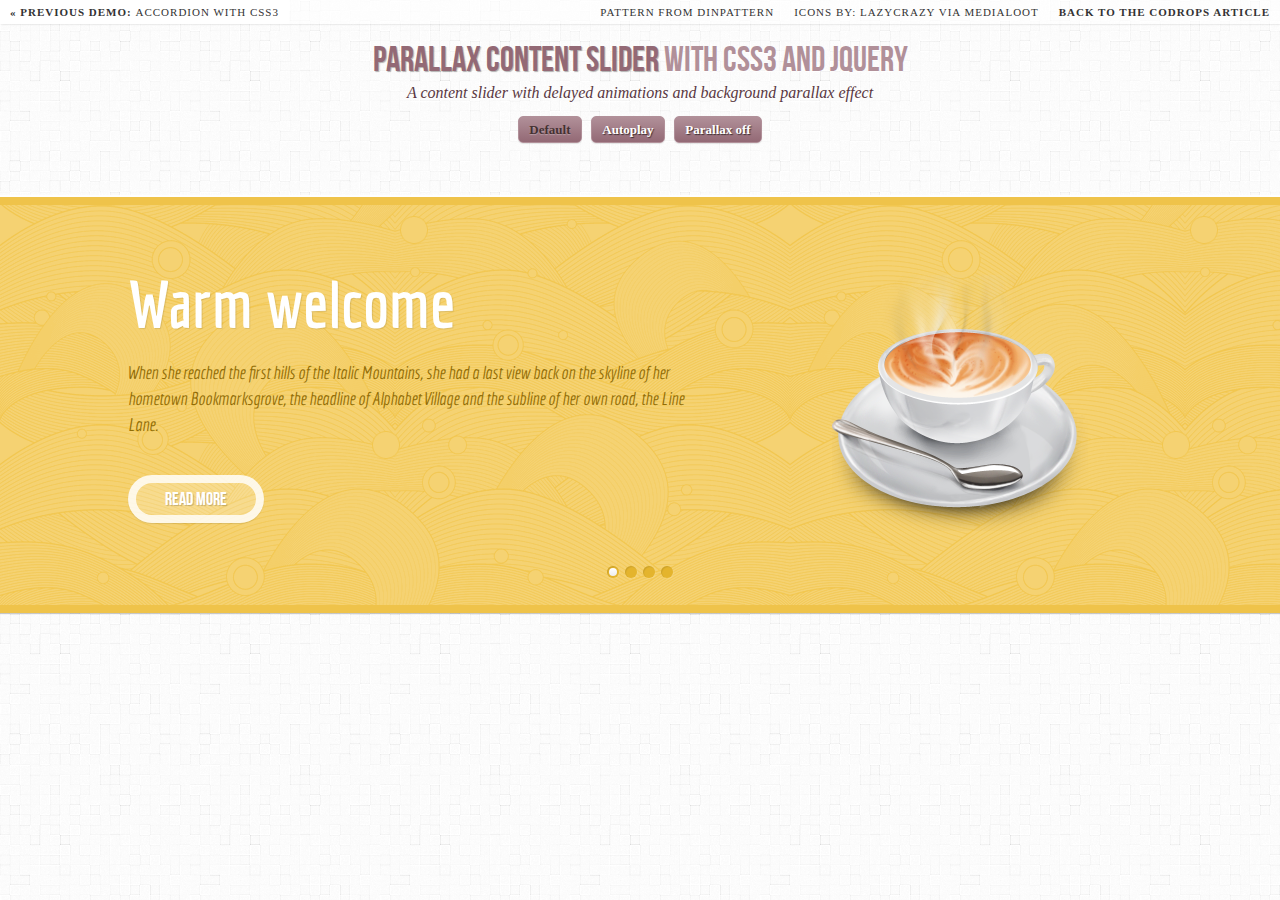
<file: ParallaxContentSlider/index.html>
<!DOCTYPE html>
<html lang="en">
    <head>
		<meta charset="UTF-8" />
        <meta http-equiv="X-UA-Compatible" content="IE=edge,chrome=1"> 
        <title>Parallax Content Slider with CSS3 and jQuery</title>
        <meta name="viewport" content="width=device-width, initial-scale=1.0"> 
        <meta name="description" content="Parallax Content Slider with CSS3 and jQuery" />
        <meta name="keywords" content="slider, animations, parallax, delayed, easing, jquery, css3, kendo UI" />
        <meta name="author" content="Codrops" />
        <link rel="shortcut icon" href="../favicon.ico"> 
        <link rel="stylesheet" type="text/css" href="css/demo.css" />
        <link rel="stylesheet" type="text/css" href="css/style.css" />
		<script type="text/javascript" src="js/modernizr.custom.28468.js"></script>
		<link href='http://fonts.googleapis.com/css?family=Economica:700,400italic' rel='stylesheet' type='text/css'>
		<noscript>
			<link rel="stylesheet" type="text/css" href="css/nojs.css" />
		</noscript>
    </head>
    <body>
        <div class="container">
			<!-- Codrops top bar -->
            <div class="codrops-top">
                <a href="http://tympanus.net/Tutorials/CSS3Accordion/">
                    <strong>&laquo; Previous Demo: </strong>Accordion with CSS3 
                </a>
                <span class="right">
					<a href="http://www.dinpattern.com/2011/03/21/waves/">Pattern from Dinpattern</a>
					<a href="http://medialoot.com/item/free-designer-portfolio-icon-set/">Icons by: LazyCrazy via MediaLoot</a>
                    <a href="http://tympanus.net/codrops/2012/03/15/parallax-content-slider-with-css3-and-jquery/">
                        <strong>Back to the Codrops Article</strong>
                    </a>
                </span>
                <div class="clr"></div>
            </div><!--/ Codrops top bar -->
			<header>
				<h1>Parallax Content Slider <span>with CSS3 and jQuery</span></h1>
				<h2>A content slider with delayed animations and background parallax effect</h2>
				<p class="codrops-demos">
					<a class="current-demo" href="index.html">Default</a>
					<a href="index2.html">Autoplay</a>
					<a href="index3.html">Parallax off</a>
				</p>
			</header>
			<div id="da-slider" class="da-slider">
				<div class="da-slide">
					<h2>Warm welcome</h2>
					<p>When she reached the first hills of the Italic Mountains, she had a last view back on the skyline of her hometown Bookmarksgrove, the headline of Alphabet Village and the subline of her own road, the Line Lane.</p>
					<a href="#" class="da-link">Read more</a>
					<div class="da-img"><img src="images/1.png" alt="image01" /></div>
				</div>
				<div class="da-slide">
					<h2>Easy management</h2>
					<p>Far far away, behind the word mountains, far from the countries Vokalia and Consonantia, there live the blind texts. Separated they live in Bookmarksgrove right at the coast of the Semantics, a large language ocean.</p>
					<a href="#" class="da-link">Read more</a>
					<div class="da-img"><img src="images/2.png" alt="image01" /></div>
				</div>
				<div class="da-slide">
					<h2>Revolution</h2>
					<p>A small river named Duden flows by their place and supplies it with the necessary regelialia. It is a paradisematic country, in which roasted parts of sentences fly into your mouth.</p>
					<a href="#" class="da-link">Read more</a>
					<div class="da-img"><img src="images/3.png" alt="image01" /></div>
				</div>
				<div class="da-slide">
					<h2>Quality Control</h2>
					<p>Even the all-powerful Pointing has no control about the blind texts it is an almost unorthographic life One day however a small line of blind text by the name of Lorem Ipsum decided to leave for the far World of Grammar.</p>
					<a href="#" class="da-link">Read more</a>
					<div class="da-img"><img src="images/4.png" alt="image01" /></div>
				</div>
				<nav class="da-arrows">
					<span class="da-arrows-prev"></span>
					<span class="da-arrows-next"></span>
				</nav>
			</div>
        </div>
		<script type="text/javascript" src="http://ajax.googleapis.com/ajax/libs/jquery/1.7.1/jquery.min.js"></script>
		<script type="text/javascript" src="js/jquery.cslider.js"></script>
		<script type="text/javascript">
			$(function() {
			
				$('#da-slider').cslider();
				
			});
		</script>	
    </body>
</html>
</file>
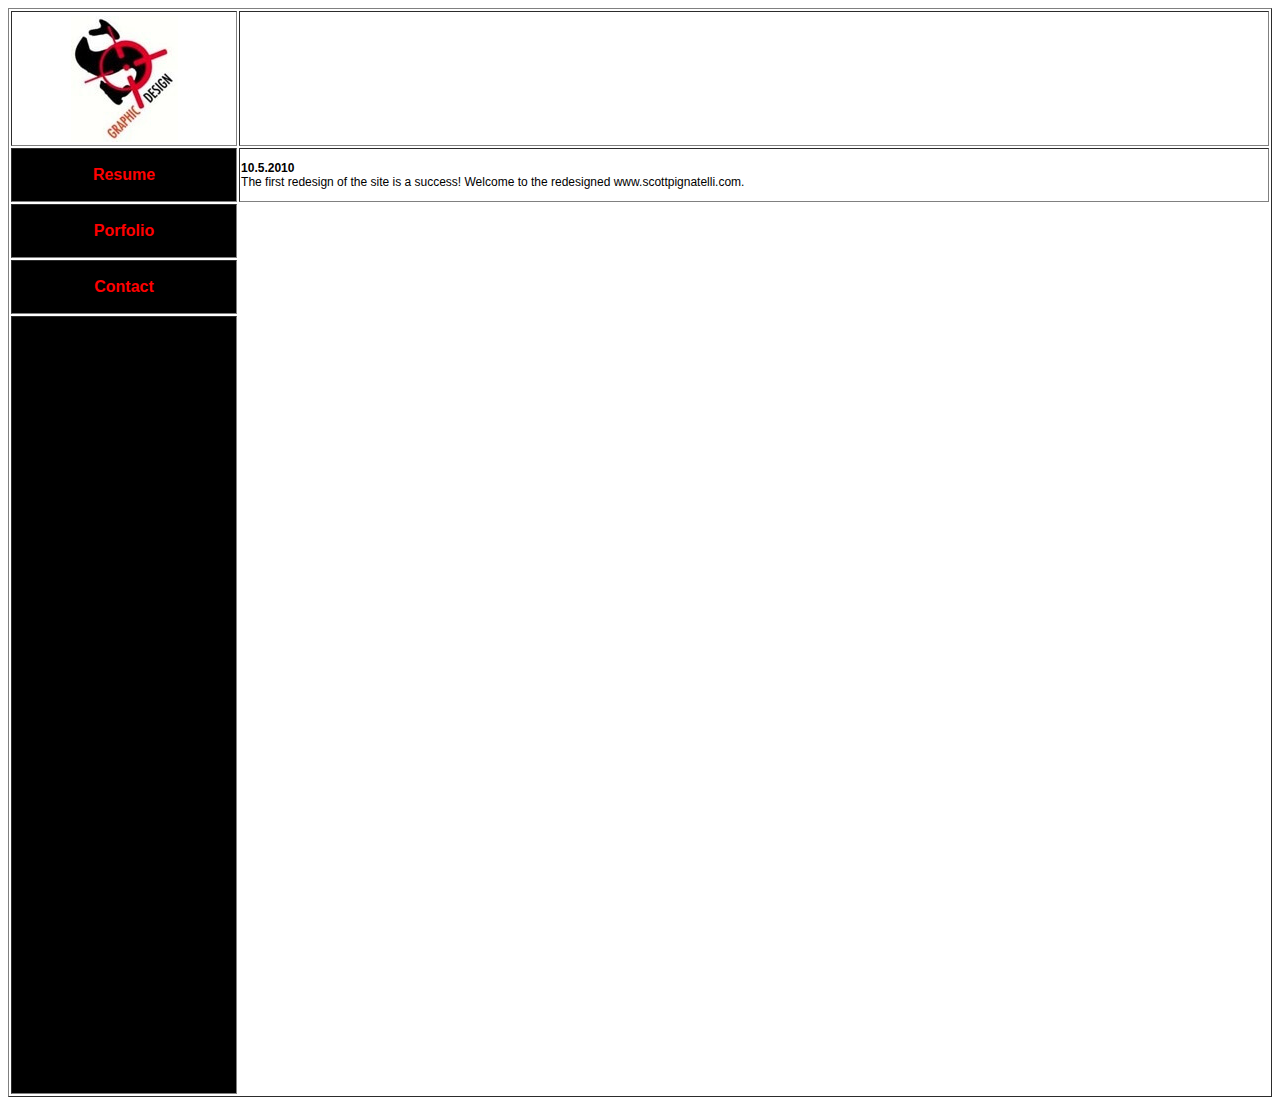
<file: images/10-5-2010 Update.html>
<!DOCTYPE html PUBLIC "-//W3C//DTD XHTML 1.0 Transitional//EN" "http://www.w3.org/TR/xhtml1/DTD/xhtml1-transitional.dtd">
<html xmlns="http://www.w3.org/1999/xhtml">
<head>
<meta http-equiv="Content-Type" content="text/html; charset=utf-8" />
<title>Untitled Document</title>
<style type="text/css">
<!--
.style1 {
	font-family: Arial, Helvetica, sans-serif;
	font-size: 12px;
}
.style2 {
	color: #FF0000;
	font-weight: bold;
	font-family: Arial, Helvetica, sans-serif;
}
.style3 {
	color: #FF0000;
	font-family: Arial, Helvetica, sans-serif;
}
.style5 {color: #FF0000}
.style6 {font-family: Arial, Helvetica, sans-serif}
.style9 {
	font-family: Arial, Helvetica, sans-serif;
	font-size: 36px;
}
-->
</style>
</head>

<body>
<table width="100%" height="291%" border="1">
  <tr>
    <th width="18%" height="131" scope="col"><img src="SPGDHeaderLogo.jpg" alt="" width="107" height="126" /></th>
    <th width="82%" scope="col" "Font= Arial"><br /></th>
  </tr>
  <tr>
    <th height="50" bgcolor="#000000" scope="row"><span class="style5 style2">Resume</span></th>
    <td rowspan="1"><span class="style7 style1"><strong>10.5.2010</strong><br />
     The first redesign of the site is a success! Welcome to the redesigned www.scottpignatelli.com</span><span class="style1">.</span></td>
  </tr>
  <tr bgcolor="#000000">
    <th height="50" scope="row"><span class="style5 style3"><strong>Porfolio</strong></span></th>
  </tr>
  <tr bgcolor="#000000">
    <th height="50" scope="row"><span class="style5 style3">Contact</span></th>
  </tr>
  <tr bgcolor="#000000">
    <th height="774" scope="row"><span class="style6"></span></th>
  </tr>
</table>
</body>
</html>
</file>
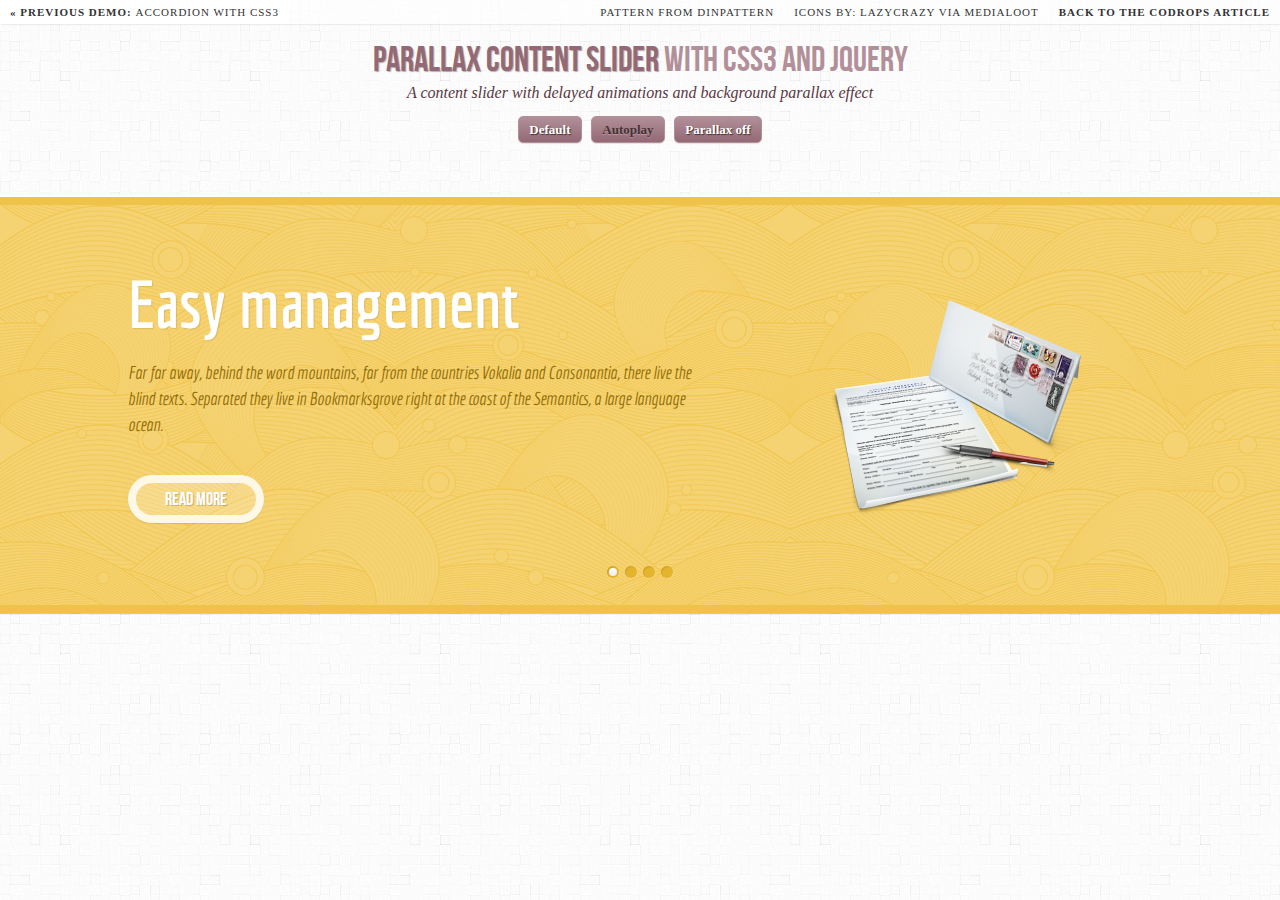
<file: ParallaxContentSlider/index2.html>
<!DOCTYPE html>
<html lang="en">
    <head>
		<meta charset="UTF-8" />
        <meta http-equiv="X-UA-Compatible" content="IE=edge,chrome=1"> 
         <title>Parallax Content Slider with CSS3 and jQuery</title>
        <meta name="viewport" content="width=device-width, initial-scale=1.0"> 
        <meta name="description" content="Parallax Content Slider with CSS3 and jQuery" />
        <meta name="keywords" content="slider, animations, parallax, delayed, easing, jquery, css3, kendo UI" />
        <meta name="author" content="Codrops" />
        <link rel="shortcut icon" href="../favicon.ico"> 
        <link rel="stylesheet" type="text/css" href="css/demo.css" />
        <link rel="stylesheet" type="text/css" href="css/style2.css" />
		<script type="text/javascript" src="js/modernizr.custom.28468.js"></script>
		<link href='http://fonts.googleapis.com/css?family=Economica:700,400italic' rel='stylesheet' type='text/css'>
		<noscript>
			<link rel="stylesheet" type="text/css" href="css/nojs.css" />
		</noscript>
    </head>
    <body>
        <div class="container">
			<!-- Codrops top bar -->
            <div class="codrops-top">
                <a href="http://tympanus.net/Tutorials/CSS3Accordion/">
                    <strong>&laquo; Previous Demo: </strong>Accordion with CSS3 
                </a>
                <span class="right">
					<a href="http://www.dinpattern.com/2011/03/21/waves/">Pattern from Dinpattern</a>
					<a href="http://medialoot.com/item/free-designer-portfolio-icon-set/">Icons by: LazyCrazy via MediaLoot</a>
                    <a href="http://tympanus.net/codrops/2012/03/15/parallax-content-slider-with-css3-and-jquery/">
                        <strong>Back to the Codrops Article</strong>
                    </a>
                </span>
                <div class="clr"></div>
            </div><!--/ Codrops top bar -->
			<header>
				<h1>Parallax Content Slider <span>with CSS3 and jQuery</span></h1>
				<h2>A content slider with delayed animations and background parallax effect</h2>
				<p class="codrops-demos">
					<a href="index.html">Default</a>
					<a class="current-demo" href="index2.html">Autoplay</a>
					<a href="index3.html">Parallax off</a>
				</p>
			</header>
			<div id="da-slider" class="da-slider">
				<div class="da-slide">
					<h2>Easy management</h2>
					<p>Far far away, behind the word mountains, far from the countries Vokalia and Consonantia, there live the blind texts. Separated they live in Bookmarksgrove right at the coast of the Semantics, a large language ocean.</p>
					<a href="#" class="da-link">Read more</a>
					<div class="da-img"><img src="images/2.png" alt="image01" /></div>
				</div>
				<div class="da-slide">
					<h2>Revolution</h2>
					<p>A small river named Duden flows by their place and supplies it with the necessary regelialia. It is a paradisematic country, in which roasted parts of sentences fly into your mouth.</p>
					<a href="#" class="da-link">Read more</a>
					<div class="da-img"><img src="images/3.png" alt="image01" /></div>
				</div>
				<div class="da-slide">
					<h2>Warm welcome</h2>
					<p>When she reached the first hills of the Italic Mountains, she had a last view back on the skyline of her hometown Bookmarksgrove, the headline of Alphabet Village and the subline of her own road, the Line Lane.</p>
					<a href="#" class="da-link">Read more</a>
					<div class="da-img"><img src="images/1.png" alt="image01" /></div>
				</div>
				<div class="da-slide">
					<h2>Quality Control</h2>
					<p>Even the all-powerful Pointing has no control about the blind texts it is an almost unorthographic life One day however a small line of blind text by the name of Lorem Ipsum decided to leave for the far World of Grammar.</p>
					<a href="#" class="da-link">Read more</a>
					<div class="da-img"><img src="images/4.png" alt="image01" /></div>
				</div>
				<nav class="da-arrows">
					<span class="da-arrows-prev"></span>
					<span class="da-arrows-next"></span>
				</nav>
			</div>
        </div>
		<script type="text/javascript" src="http://ajax.googleapis.com/ajax/libs/jquery/1.7.1/jquery.min.js"></script>
		<script type="text/javascript" src="js/jquery.cslider.js"></script>
		<script type="text/javascript">
			$(function() {
			
				$('#da-slider').cslider({
					autoplay	: true,
					bgincrement	: 450
				});
			
			});
		</script>	
    </body>
</html>
</file>
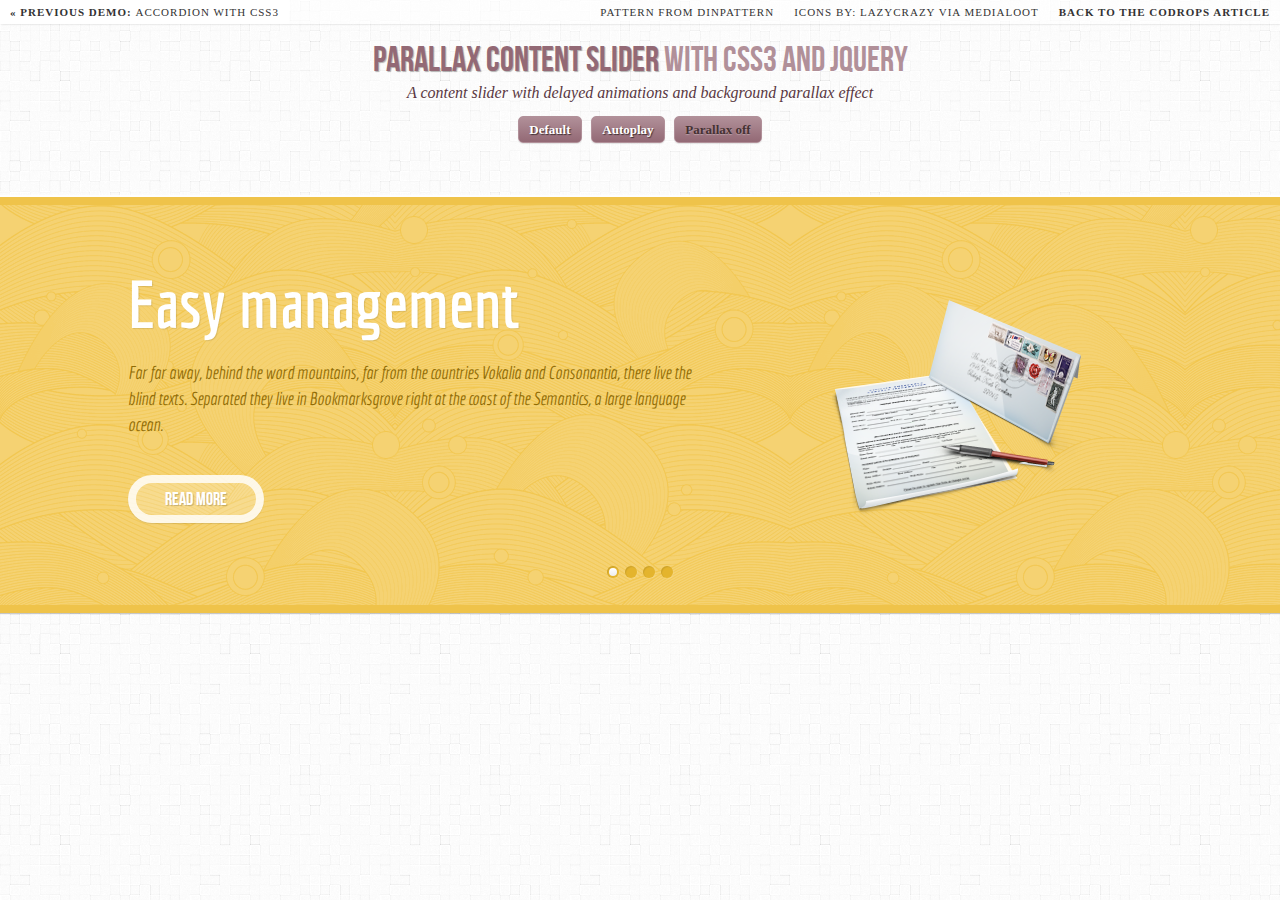
<file: ParallaxContentSlider/index3.html>
<!DOCTYPE html>
<html lang="en">
    <head>
		<meta charset="UTF-8" />
        <meta http-equiv="X-UA-Compatible" content="IE=edge,chrome=1"> 
         <title>Parallax Content Slider with CSS3 and jQuery</title>
        <meta name="viewport" content="width=device-width, initial-scale=1.0"> 
        <meta name="description" content="Parallax Content Slider with CSS3 and jQuery" />
        <meta name="keywords" content="slider, animations, parallax, delayed, easing, jquery, css3, kendo UI" />
        <meta name="author" content="Codrops" />
        <link rel="shortcut icon" href="../favicon.ico"> 
        <link rel="stylesheet" type="text/css" href="css/demo.css" />
        <link rel="stylesheet" type="text/css" href="css/style2.css" />
		<script type="text/javascript" src="js/modernizr.custom.28468.js"></script>
		<link href='http://fonts.googleapis.com/css?family=Economica:700,400italic' rel='stylesheet' type='text/css'>
		<noscript>
			<link rel="stylesheet" type="text/css" href="css/nojs.css" />
		</noscript>
    </head>
    <body>
        <div class="container">
			<!-- Codrops top bar -->
            <div class="codrops-top">
                <a href="http://tympanus.net/Tutorials/CSS3Accordion/">
                    <strong>&laquo; Previous Demo: </strong>Accordion with CSS3 
                </a>
                <span class="right">
					<a href="http://www.dinpattern.com/2011/03/21/waves/">Pattern from Dinpattern</a>
					<a href="http://medialoot.com/item/free-designer-portfolio-icon-set/">Icons by: LazyCrazy via MediaLoot</a>
                    <a href="http://tympanus.net/codrops/2012/03/15/parallax-content-slider-with-css3-and-jquery/">
                        <strong>Back to the Codrops Article</strong>
                    </a>
                </span>
                <div class="clr"></div>
            </div><!--/ Codrops top bar -->
			<header>
				<h1>Parallax Content Slider <span>with CSS3 and jQuery</span></h1>
				<h2>A content slider with delayed animations and background parallax effect</h2>
				<p class="codrops-demos">
					<a href="index.html">Default</a>
					<a href="index2.html">Autoplay</a>
					<a class="current-demo" href="index3.html">Parallax off</a>
				</p>
			</header>
			<div id="da-slider" class="da-slider">
				<div class="da-slide">
					<h2>Easy management</h2>
					<p>Far far away, behind the word mountains, far from the countries Vokalia and Consonantia, there live the blind texts. Separated they live in Bookmarksgrove right at the coast of the Semantics, a large language ocean.</p>
					<a href="#" class="da-link">Read more</a>
					<div class="da-img"><img src="images/2.png" alt="image01" /></div>
				</div>
				<div class="da-slide">
					<h2>Revolution</h2>
					<p>A small river named Duden flows by their place and supplies it with the necessary regelialia. It is a paradisematic country, in which roasted parts of sentences fly into your mouth.</p>
					<a href="#" class="da-link">Read more</a>
					<div class="da-img"><img src="images/3.png" alt="image01" /></div>
				</div>
				<div class="da-slide">
					<h2>Warm welcome</h2>
					<p>When she reached the first hills of the Italic Mountains, she had a last view back on the skyline of her hometown Bookmarksgrove, the headline of Alphabet Village and the subline of her own road, the Line Lane.</p>
					<a href="#" class="da-link">Read more</a>
					<div class="da-img"><img src="images/1.png" alt="image01" /></div>
				</div>
				<div class="da-slide">
					<h2>Quality Control</h2>
					<p>Even the all-powerful Pointing has no control about the blind texts it is an almost unorthographic life One day however a small line of blind text by the name of Lorem Ipsum decided to leave for the far World of Grammar.</p>
					<a href="#" class="da-link">Read more</a>
					<div class="da-img"><img src="images/4.png" alt="image01" /></div>
				</div>
				<nav class="da-arrows">
					<span class="da-arrows-prev"></span>
					<span class="da-arrows-next"></span>
				</nav>
			</div>
        </div>
		<script type="text/javascript" src="http://ajax.googleapis.com/ajax/libs/jquery/1.7.1/jquery.min.js"></script>
		<script type="text/javascript" src="js/jquery.cslider.js"></script>
		<script type="text/javascript">
			$(function() {
			
				$('#da-slider').cslider({
					bgincrement	: 0
				});
			
			});
		</script>	
    </body>
</html>
</file>
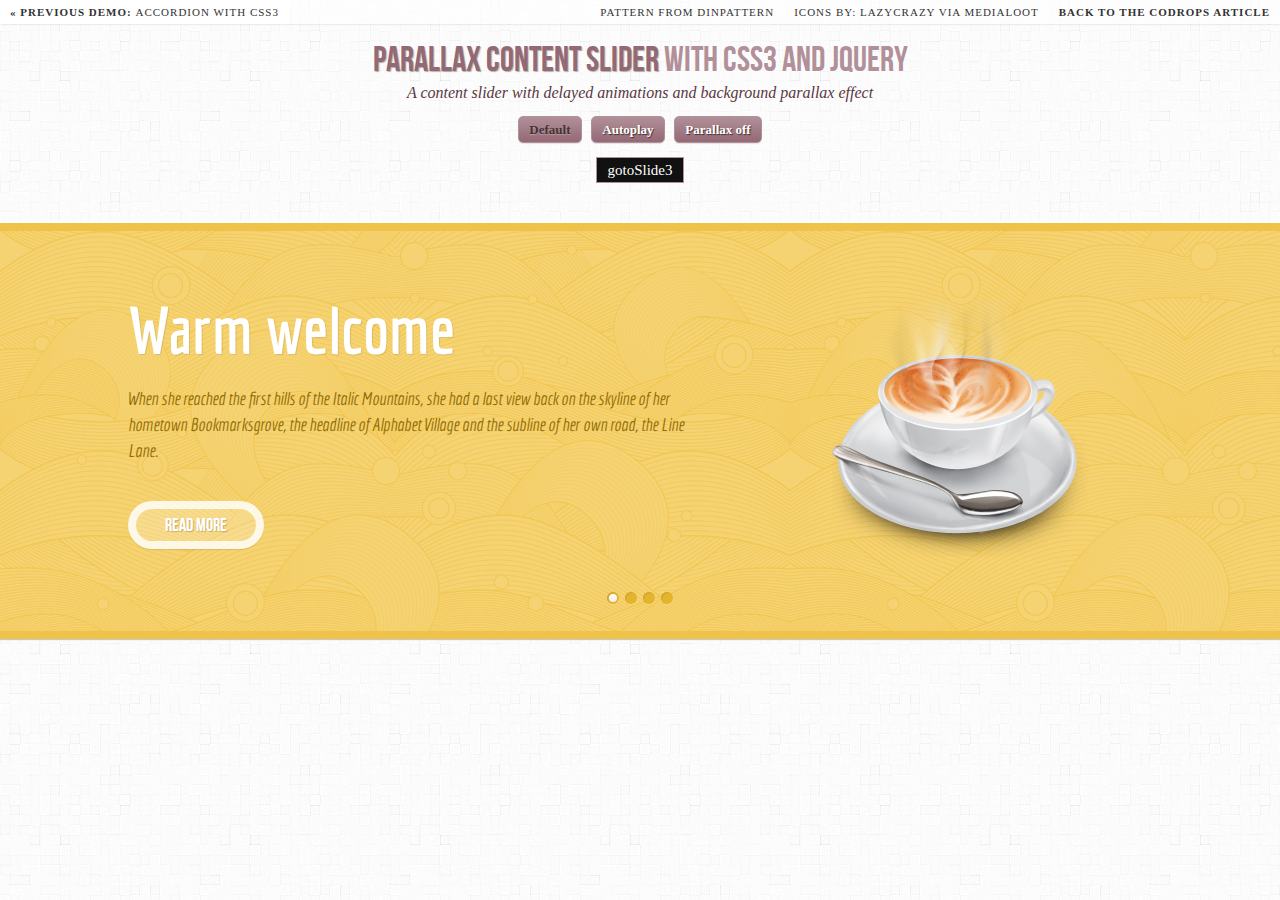
<file: ParallaxContentSlider/index4.html>
<!DOCTYPE html>
<html lang="en">
    <head>
		<meta charset="UTF-8" />
        <meta http-equiv="X-UA-Compatible" content="IE=edge,chrome=1"> 
        <title>Parallax Content Slider with CSS3 and jQuery</title>
        <meta name="viewport" content="width=device-width, initial-scale=1.0"> 
        <meta name="description" content="Parallax Content Slider with CSS3 and jQuery" />
        <meta name="keywords" content="slider, animations, parallax, delayed, easing, jquery, css3, kendo UI" />
        <meta name="author" content="Codrops" />
        <link rel="shortcut icon" href="../favicon.ico"> 
        <link rel="stylesheet" type="text/css" href="css/demo.css" />
        <link rel="stylesheet" type="text/css" href="css/style.css" />
		<script type="text/javascript" src="js/modernizr.custom.28468.js"></script>
		<link href='http://fonts.googleapis.com/css?family=Economica:700,400italic' rel='stylesheet' type='text/css'>
		<noscript>
			<link rel="stylesheet" type="text/css" href="css/nojs.css" />
		</noscript>
    </head>
    <body>
        <div class="container">
			<!-- Codrops top bar -->
            <div class="codrops-top">
                <a href="http://tympanus.net/Tutorials/CSS3Accordion/">
                    <strong>&laquo; Previous Demo: </strong>Accordion with CSS3 
                </a>
                <span class="right">
					<a href="http://www.dinpattern.com/2011/03/21/waves/">Pattern from Dinpattern</a>
					<a href="http://medialoot.com/item/free-designer-portfolio-icon-set/">Icons by: LazyCrazy via MediaLoot</a>
                    <a href="http://tympanus.net/codrops/2012/03/15/parallax-content-slider-with-css3-and-jquery/">
                        <strong>Back to the Codrops Article</strong>
                    </a>
                </span>
                <div class="clr"></div>
            </div><!--/ Codrops top bar -->
			<header>
				<h1>Parallax Content Slider <span>with CSS3 and jQuery</span></h1>
				<h2>A content slider with delayed animations and background parallax effect</h2>
				<p class="codrops-demos">
					<a class="current-demo" href="index.html">Default</a>
					<a href="index2.html">Autoplay</a>
					<a href="index3.html">Parallax off</a>
				</p>
				<p>
					<a id="testSlide3" href="#">gotoSlide3</a>
				</p>	
			</header>
			<div id="da-slider" class="da-slider">
				<div class="da-slide">
					<h2>Warm welcome</h2>
					<p>When she reached the first hills of the Italic Mountains, she had a last view back on the skyline of her hometown Bookmarksgrove, the headline of Alphabet Village and the subline of her own road, the Line Lane.</p>
					<a href="#" class="da-link">Read more</a>
					<div class="da-img"><img src="images/1.png" alt="image01" /></div>
				</div>
				<div class="da-slide">
					<h2>Easy management</h2>
					<p>Far far away, behind the word mountains, far from the countries Vokalia and Consonantia, there live the blind texts. Separated they live in Bookmarksgrove right at the coast of the Semantics, a large language ocean.</p>
					<a href="#" class="da-link">Read more</a>
					<div class="da-img"><img src="images/2.png" alt="image01" /></div>
				</div>
				<div class="da-slide">
					<h2>Revolution</h2>
					<p>A small river named Duden flows by their place and supplies it with the necessary regelialia. It is a paradisematic country, in which roasted parts of sentences fly into your mouth.</p>
					<a href="#" class="da-link">Read more</a>
					<div class="da-img"><img src="images/3.png" alt="image01" /></div>
				</div>
				<div class="da-slide">
					<h2>Quality Control</h2>
					<p>Even the all-powerful Pointing has no control about the blind texts it is an almost unorthographic life One day however a small line of blind text by the name of Lorem Ipsum decided to leave for the far World of Grammar.</p>
					<a href="#" class="da-link">Read more</a>
					<div class="da-img"><img src="images/4.png" alt="image01" /></div>
				</div>
				<nav class="da-arrows">
					<span class="da-arrows-prev"></span>
					<span class="da-arrows-next"></span>
				</nav>
			</div>
        </div>
		<script type="text/javascript" src="http://ajax.googleapis.com/ajax/libs/jquery/1.7.1/jquery.min.js"></script>
		<script type="text/javascript" src="js/jquery.cslider.js"></script>
		<script type="text/javascript">
			$(function() {
			
				var $slider	= $('#da-slider');
				
				// initialize the slider
				$slider.cslider();
				
				// example how to go to page 3 when clicking on a link
				$('#testSlide3').on( 'click', function( event ) {
				
					$('#da-slider').cslider( 'page', 2 );
					return false;
				
				} );
			
			});
		</script>	
    </body>
</html>
</file>
<file: ParallaxContentSlider/css/demo.css>
@font-face {
    font-family: 'BebasNeueRegular';
    src: url('fonts/BebasNeue-webfont.eot');
    src: url('fonts/BebasNeue-webfont.eot?#iefix') format('embedded-opentype'),
         url('fonts/BebasNeue-webfont.woff') format('woff'),
         url('fonts/BebasNeue-webfont.ttf') format('truetype'),
         url('fonts/BebasNeue-webfont.svg#BebasNeueRegular') format('svg');
    font-weight: normal;
    font-style: normal;
}
/* CSS reset */
body,div,dl,dt,dd,ul,ol,li,h1,h2,h3,h4,h5,h6,pre,form,fieldset,input,textarea,p,blockquote,th,td { 
	margin:0;
	padding:0;
}
html,body {
	margin:0;
	padding:0;
}
table {
	border-collapse:collapse;
	border-spacing:0;
}
fieldset,img { 
	border:0;
}
address,caption,cite,code,dfn,th,var {
	font-style:normal;
	font-weight:normal;
}
ol,ul {
	list-style:none;
}
caption,th {
	text-align:left;
}
h1,h2,h3,h4,h5,h6 {
	font-size:100%;
	font-weight:normal;
}
q:before,q:after {
	content:'';
}
abbr,acronym { border:0;
}
section, header{
	display: block;
}
/* General Demo Style */
body{
	font-family: Cambria, Palatino, "Palatino Linotype", "Palatino LT STD", Georgia, serif;
	background: #e0e3ec url(../images/bg.png) repeat top left;
	font-weight: 400;
	font-size: 15px;
	color: #593741;
	overflow-y: scroll;
}
a{
	color: #333;
	text-decoration: none;
}
.container{
	width: 100%;
	position: relative;
	text-align: center;
}
.clr{
	clear: both;
}
.container > header{
	padding: 20px 30px 10px 30px;
	margin: 0px 20px 10px 20px;
	position: relative;
	display: block;
	text-shadow: 1px 1px 1px rgba(0,0,0,0.2);
    text-align: center;
}
.container > header h1{
	font-family: 'BebasNeueRegular', 'Arial Narrow', Arial, sans-serif;
	font-size: 35px;
	line-height: 35px;
	position: relative;
	font-weight: 400;
	color: #936975;
	text-shadow: 1px 1px 1px rgba(0,0,0,0.3);
    padding: 0px 0px 5px 0px;
}
.container > header h1 span{
	color: #b19099;
	text-shadow: 0px 1px 1px rgba(255,255,255,0.8);
}
.container > header h2{
	font-size: 16px;
	font-style: italic;
	color: #593741;
	text-shadow: 0px 1px 1px rgba(255,255,255,0.8);
}
/* Header Style */
.codrops-top{
	line-height: 24px;
	font-size: 11px;
	background: rgba(255, 255, 255, 0.6);
	text-transform: uppercase;
	z-index: 9999;
	position: relative;
	box-shadow: 1px 0px 2px rgba(0,0,0,0.2);
}
.codrops-top a{
	padding: 0px 10px;
	letter-spacing: 1px;
	color: #333;
	text-shadow: 0px 1px 1px #fff;
	display: block;
	float: left;
}
.codrops-top a:hover{
	background: #fff;
}
.codrops-top span.right{
	float: right;
}
.codrops-top span.right a{
	float: left;
	display: block;
}

p.codrops-demos{
	text-align:center;
	display: block;
	padding: 14px;
}
p.codrops-demos a,
p.codrops-demos a.current-demo,
p.codrops-demos a.current-demo:hover{
    display: inline-block;
	border: 1px solid #b19099;
	padding: 4px 10px 3px;
	font-size: 13px;
	line-height: 18px;
	margin: 0px 3px;
	font-weight: 800;
	-webkit-box-shadow: 0px 1px 1px rgba(0,0,0,0.1);
	-moz-box-shadow:0px 1px 1px rgba(0,0,0,0.1);
	box-shadow: 0px 1px 1px rgba(0,0,0,0.1);
	color: #fff;
	text-shadow: 1px 1px 1px rgba(0,0,0,0.6);
	-webkit-border-radius: 5px;
	-moz-border-radius: 5px;
	border-radius: 5px;
	background: #b19099;
	background: -moz-linear-gradient(top, #b19099 0%, #936975 100%);
	background: -webkit-gradient(linear, left top, left bottom, color-stop(0%,#b19099), color-stop(100%,#936975));
	background: -webkit-linear-gradient(top, #b19099 0%,#936975 100%);
	background: -o-linear-gradient(top, #b19099 0%,#936975 100%);
	background: -ms-linear-gradient(top, #b19099 0%,#936975 100%);
	background: linear-gradient(top, #b19099 0%,#936975 100%);
	filter: progid:DXImageTransform.Microsoft.gradient( startColorstr='#b19099', endColorstr='#936975',GradientType=0 );
}
p.codrops-demos a:hover{
	background: #b19099;
}
p.codrops-demos a:active{
	-webkit-box-shadow: 0px 1px 1px rgba(255,255,255,0.4);
	-moz-box-shadow: 0px 1px 1px rgba(255,255,255,0.4);
	box-shadow: 0px 1px 1px rgba(255,255,255,0.4);
}
p.codrops-demos a.current-demo,
p.codrops-demos a.current-demo:hover{
	color: #443132;
	text-shadow: 0px 1px 1px rgba(255,255,255,0.3);
}
#testSlide3 {
	display: inline-block;
	border: 1px solid #b19099;
	padding: 4px 10px 3px;
	margin: 0px 3px;
	color: #fff;
	background: #111;
}
/* Media Queries */
@media screen and (max-width: 767px) {
	.container > header{
		text-align: center;
	}
	p.codrops-demos {
		position: relative;
		top: auto;
		left: auto;
	}
}
</file>
<file: ParallaxContentSlider/css/style.css>
.da-slider{
	width: 100%;
	min-width: 520px;
	height: 400px;
	position: relative;
	margin: 30px auto;
	overflow: hidden;
	background: transparent url(../images/waves.gif) repeat 0% 0%;
	border-top: 8px solid #efc34a;
	border-bottom: 8px solid #efc34a;
	box-shadow: 0px 1px 1px rgba(0,0,0,0.2), 0px -2px 1px #fff;
	-webkit-transition: background-position 1.4s ease-in-out 0.3s;
	-moz-transition: background-position 1.4s ease-in-out 0.3s;
	-o-transition: background-position 1.4s ease-in-out 0.3s;
	-ms-transition: background-position 1.4s ease-in-out 0.3s;
	transition: background-position 1.4s ease-in-out 0.3s;
}
.da-slide{
	position: absolute;
	width: 100%;
	height: 100%;
	top: 0px;
	left: 0px;
	font-family: 'BebasNeueRegular', 'Arial Narrow', Arial, sans-serif;
	text-align: left;
}
.da-slide-current{
	z-index: 1000;
}
.da-slider-fb .da-slide{
	left: 100%;
}
.da-slider-fb  .da-slide.da-slide-current{
	left: 0px;
}
.da-slide h2,
.da-slide p,
.da-slide .da-link,
.da-slide .da-img{
	position: absolute;
	opacity: 0;
	left: 110%;
}
.da-slider-fb .da-slide h2,
.da-slider-fb .da-slide p,
.da-slider-fb .da-slide .da-link{
	left: 10%;
	opacity: 1;
}
.da-slider-fb .da-slide .da-img{
	left: 60%;
	opacity: 1;
}
.da-slide h2{
	color: #fff;
	font-size: 66px;
	width: 50%;
	top: 60px;
	white-space: nowrap;
	z-index: 10;
	text-shadow: 1px 1px 1px rgba(0,0,0,0.1);
	font-family: 'Economica', Arial, sans-serif;
	font-weight: 700;
}
.da-slide p{
	width: 45%;
	top: 155px;
	color: #916c05;
	font-size: 18px;
	line-height: 26px;
	height: 80px;
	overflow: hidden;
	font-style: italic;
	font-family: 'Economica', Arial, sans-serif;
	font-weight: 400;
	font-style: italic;
}
.da-slide .da-img{
	text-align: center;
	width: 30%;
	top: 70px;
	height: 256px;
	line-height: 320px;
	left: 110%; /*60%*/
}
.da-slide .da-link{
	top: 270px; /*depends on p height*/
	border-radius: 30px;
	box-shadow: 0px 1px 1px rgba(0,0,0,0.1);
	color: #fff;
	text-shadow: 1px 1px 1px rgba(0,0,0,0.2);
	border: 8px solid rgba(255,255,255,0.8);
	padding: 2px 20px 0px;
	font-size: 18px;
	line-height: 30px;
	width: 80px;
	text-align: center;
	background: rgba(255,255,255,0.2);
}
.da-slide .da-link:hover{
	background: rgba(255,255,255,0.3);
}
.da-dots{
	width: 100%;
	position: absolute;
	text-align: center;
	left: 0px;
	bottom: 20px;
	z-index: 2000;
	-moz-user-select: none;
	-webkit-user-select: none;
}
.da-dots span{
	display: inline-block;
	position: relative;
	width: 12px;
	height: 12px;
	border-radius: 50%;
	background: #e4b42d;
	margin: 3px;
	cursor: pointer;
	box-shadow: 
		1px 1px 1px rgba(0,0,0,0.1) inset, 
		1px 1px 1px rgba(255,255,255,0.1);
}
.da-dots span.da-dots-current:after{
	content: '';
	width: 8px;
	height: 8px;
	position: absolute;
	top: 2px;
	left: 2px;
	border-radius: 50%;
	background: rgb(255,255,255);
	background: -moz-linear-gradient(top, rgba(255,255,255,1) 0%, rgba(246,246,246,1) 47%, rgba(237,237,237,1) 100%);
	background: -webkit-gradient(linear, left top, left bottom, color-stop(0%,rgba(255,255,255,1)), color-stop(47%,rgba(246,246,246,1)), color-stop(100%,rgba(237,237,237,1)));
	background: -webkit-linear-gradient(top, rgba(255,255,255,1) 0%,rgba(246,246,246,1) 47%,rgba(237,237,237,1) 100%);
	background: -o-linear-gradient(top, rgba(255,255,255,1) 0%,rgba(246,246,246,1) 47%,rgba(237,237,237,1) 100%);
	background: -ms-linear-gradient(top, rgba(255,255,255,1) 0%,rgba(246,246,246,1) 47%,rgba(237,237,237,1) 100%);
	background: linear-gradient(top, rgba(255,255,255,1) 0%,rgba(246,246,246,1) 47%,rgba(237,237,237,1) 100%);
	filter: progid:DXImageTransform.Microsoft.gradient( startColorstr='#ffffff', endColorstr='#ededed',GradientType=0 );
}
.da-arrows{
	-moz-user-select: none;
	-webkit-user-select: none;
}
.da-arrows span{
	position: absolute;
	top: 50%;
	height: 30px;
	width: 30px;
	border-radius: 50%;
	background: #e4b42d;
	cursor: pointer;
	z-index: 2000;
	opacity: 0;
	box-shadow: 
		1px 1px 1px rgba(0,0,0,0.1) inset, 
		1px 1px 1px rgba(255,255,255,0.1);
	-webkit-transition: opacity 0.4s ease-in-out 0.2s;
	-moz-transition: opacity 0.4s ease-in-out 0.2s;
	-o-transition: opacity 0.4s ease-in-out 0.2s;
	-ms-transition: opacity 0.4s ease-in-out 0.2s;
	transition: opacity 0.4s ease-in-out 0.2s;
}
.da-slider:hover .da-arrows span{
	opacity: 1;
}
.da-arrows span:after{
	content: '';
	position: absolute;
	width: 20px;
	height: 20px;
	top: 5px;
	left: 5px;
	background: transparent url(../images/arrows.png) no-repeat top left;
	border-radius: 50%;
	box-shadow: 1px 1px 2px rgba(0,0,0,0.1);
}
.da-arrows span:hover:after{
	box-shadow: 1px 1px 4px rgba(0,0,0,0.3);
}
.da-arrows span:active:after{
	box-shadow: 1px 1px 1px rgba(255,255,255,0.1);
}
.da-arrows span.da-arrows-next:after{
	background-position: top right;
}
.da-arrows span.da-arrows-prev{
	left: 15px;
}
.da-arrows span.da-arrows-next{
	right: 15px;
}

.da-slide-current h2,
.da-slide-current p,
.da-slide-current .da-link{
	left: 10%;
	opacity: 1;
}
.da-slide-current .da-img{
	left: 60%;
	opacity: 1;
}
/* Animation classes and animations */

/* Slide in from the right*/
.da-slide-fromright h2{
	-webkit-animation: fromRightAnim1 0.6s ease-in 0.8s both;
	-moz-animation: fromRightAnim1 0.6s ease-in 0.8s both;
	-o-animation: fromRightAnim1 0.6s ease-in 0.8s both;
	-ms-animation: fromRightAnim1 0.6s ease-in 0.8s both;
	animation: fromRightAnim1 0.6s ease-in 0.8s both;
}
.da-slide-fromright p{
	-webkit-animation: fromRightAnim2 0.6s ease-in 0.8s both;
	-moz-animation: fromRightAnim2 0.6s ease-in 0.8s both;
	-o-animation: fromRightAnim2 0.6s ease-in 0.8s both;
	-ms-animation: fromRightAnim2 0.6s ease-in 0.8s both;
	animation: fromRightAnim2 0.6s ease-in 0.8s both;
}
.da-slide-fromright .da-link{
	-webkit-animation: fromRightAnim3 0.4s ease-in 1.2s both;
	-moz-animation: fromRightAnim3 0.4s ease-in 1.2s both;
	-o-animation: fromRightAnim3 0.4s ease-in 1.2s both;
	-ms-animation: fromRightAnim3 0.4s ease-in 1.2s both;
	animation: fromRightAnim3 0.4s ease-in 1.2s both;
}
.da-slide-fromright .da-img{
	-webkit-animation: fromRightAnim4 0.6s ease-in 0.8s both;
	-moz-animation: fromRightAnim4 0.6s ease-in 0.8s both;
	-o-animation: fromRightAnim4 0.6s ease-in 0.8s both;
	-ms-animation: fromRightAnim4 0.6s ease-in 0.8s both;
	animation: fromRightAnim4 0.6s ease-in 0.8s both;
}
@-webkit-keyframes fromRightAnim1{
	0%{ left: 110%; opacity: 0; }
	100%{ left: 10%; opacity: 1; }
}
@-webkit-keyframes fromRightAnim2{
	0%{ left: 110%; opacity: 0; }
	100%{ left: 10%; opacity: 1; }
}
@-webkit-keyframes fromRightAnim3{
	0%{ left: 110%; opacity: 0; }
	1%{ left: 10%; opacity: 0; }
	100%{ left: 10%; opacity: 1; }
}
@-webkit-keyframes fromRightAnim4{
	0%{ left: 110%; opacity: 0; }
	100%{ left: 60%; opacity: 1; }
}

@-moz-keyframes fromRightAnim1{
	0%{ left: 110%; opacity: 0; }
	100%{ left: 10%; opacity: 1; }
}
@-moz-keyframes fromRightAnim2{
	0%{ left: 110%; opacity: 0; }
	100%{ left: 10%; opacity: 1; }
}
@-moz-keyframes fromRightAnim3{
	0%{ left: 110%; opacity: 0; }
	1%{ left: 10%; opacity: 0; }
	100%{ left: 10%; opacity: 1; }
}
@-moz-keyframes fromRightAnim4{
	0%{ left: 110%; opacity: 0; }
	100%{ left: 60%; opacity: 1; }
}

@-o-keyframes fromRightAnim1{
	0%{ left: 110%; opacity: 0; }
	100%{ left: 10%; opacity: 1; }
}
@-o-keyframes fromRightAnim2{
	0%{ left: 110%; opacity: 0; }
	100%{ left: 10%; opacity: 1; }
}
@-o-keyframes fromRightAnim3{
	0%{ left: 110%; opacity: 0; }
	1%{ left: 10%; opacity: 0; }
	100%{ left: 10%; opacity: 1; }
}
@-o-keyframes fromRightAnim4{
	0%{ left: 110%; opacity: 0; }
	100%{ left: 60%; opacity: 1; }
}

@-ms-keyframes fromRightAnim1{
	0%{ left: 110%; opacity: 0; }
	100%{ left: 10%; opacity: 1; }
}
@-ms-keyframes fromRightAnim2{
	0%{ left: 110%; opacity: 0; }
	100%{ left: 10%; opacity: 1; }
}
@-ms-keyframes fromRightAnim3{
	0%{ left: 110%; opacity: 0; }
	1%{ left: 10%; opacity: 0; }
	100%{ left: 10%; opacity: 1; }
}
@-ms-keyframes fromRightAnim4{
	0%{ left: 110%; opacity: 0; }
	100%{ left: 60%; opacity: 1; }
}

@keyframes fromRightAnim1{
	0%{ left: 110%; opacity: 0; }
	100%{ left: 10%; opacity: 1; }
}
@keyframes fromRightAnim2{
	0%{ left: 110%; opacity: 0; }
	100%{ left: 10%; opacity: 1; }
}
@keyframes fromRightAnim3{
	0%{ left: 110%; opacity: 0; }
	1%{ left: 10%; opacity: 0; }
	100%{ left: 10%; opacity: 1; }
}
@keyframes fromRightAnim4{
	0%{ left: 110%; opacity: 0; }
	100%{ left: 60%; opacity: 1; }
}
/* Slide in from the left*/
.da-slide-fromleft h2{
	-webkit-animation: fromLeftAnim1 0.6s ease-in 0.6s both;
	-moz-animation: fromLeftAnim1 0.6s ease-in 0.6s both;
	-o-animation: fromLeftAnim1 0.6s ease-in 0.6s both;
	-ms-animation: fromLeftAnim1 0.6s ease-in 0.6s both;
	animation: fromLeftAnim1 0.6s ease-in 0.6s both;
}
.da-slide-fromleft p{
	-webkit-animation: fromLeftAnim2 0.6s ease-in 0.6s both;
	-moz-animation: fromLeftAnim2 0.6s ease-in 0.6s both;
	-o-animation: fromLeftAnim2 0.6s ease-in 0.6s both;
	-ms-animation: fromLeftAnim2 0.6s ease-in 0.6s both;
	animation: fromLeftAnim2 0.6s ease-in 0.6s both;
}
.da-slide-fromleft .da-link{
	-webkit-animation: fromLeftAnim3 0.4s ease-in 1.2s both;
	-moz-animation: fromLeftAnim3 0.4s ease-in 1.2s both;
	-o-animation: fromLeftAnim3 0.4s ease-in 1.2s both;
	-ms-animation: fromLeftAnim3 0.4s ease-in 1.2s both;
	animation: fromLeftAnim3 0.4s ease-in 1.2s both;
}
.da-slide-fromleft .da-img{
	-webkit-animation: fromLeftAnim4 0.6s ease-in 0.6s both;
	-moz-animation: fromLeftAnim4 0.6s ease-in 0.6s both;
	-o-animation: fromLeftAnim4 0.6s ease-in 0.6s both;
	-ms-animation: fromLeftAnim4 0.6s ease-in 0.6s both;
	animation: fromLeftAnim4 0.6s ease-in 0.6s both;
}
@-webkit-keyframes fromLeftAnim1{
	0%{ left: -110%; opacity: 0; }
	100%{ left: 10%; opacity: 1; }
}
@-webkit-keyframes fromLeftAnim2{
	0%{ left: -110%; opacity: 0; }
	100%{ left: 10%; opacity: 1; }
}
@-webkit-keyframes fromLeftAnim3{
	0%{ left: -110%; opacity: 0; }
	1%{ left: 10%; opacity: 0; }
	100%{ left: 10%; opacity: 1; }
}
@-webkit-keyframes fromLeftAnim4{
	0%{ left: -110%; opacity: 0; }
	100%{ left: 60%; opacity: 1; }
}

@-moz-keyframes fromLeftAnim1{
	0%{ left: -110%; opacity: 0; }
	100%{ left: 10%; opacity: 1; }
}
@-moz-keyframes fromLeftAnim2{
	0%{ left: -110%; opacity: 0; }
	100%{ left: 10%; opacity: 1; }
}
@-moz-keyframes fromLeftAnim3{
	0%{ left: -110%; opacity: 0; }
	1%{ left: 10%; opacity: 0; }
	100%{ left: 10%; opacity: 1; }
}
@-moz-keyframes fromLeftAnim4{
	0%{ left: -110%; opacity: 0; }
	100%{ left: 60%; opacity: 1; }
}

@-o-keyframes fromLeftAnim1{
	0%{ left: -110%; opacity: 0; }
	100%{ left: 10%; opacity: 1; }
}
@-o-keyframes fromLeftAnim2{
	0%{ left: -110%; opacity: 0; }
	100%{ left: 10%; opacity: 1; }
}
@-o-keyframes fromLeftAnim3{
	0%{ left: -110%; opacity: 0; }
	1%{ left: 10%; opacity: 0; }
	100%{ left: 10%; opacity: 1; }
}
@-o-keyframes fromLeftAnim4{
	0%{ left: -110%; opacity: 0; }
	100%{ left: 60%; opacity: 1; }
}

@-ms-keyframes fromLeftAnim1{
	0%{ left: -110%; opacity: 0; }
	100%{ left: 10%; opacity: 1; }
}
@-ms-keyframes fromLeftAnim2{
	0%{ left: -110%; opacity: 0; }
	100%{ left: 10%; opacity: 1; }
}
@-ms-keyframes fromLeftAnim3{
	0%{ left: -110%; opacity: 0; }
	1%{ left: 10%; opacity: 0; }
	100%{ left: 10%; opacity: 1; }
}
@-ms-keyframes fromLeftAnim4{
	0%{ left: -110%; opacity: 0; }
	100%{ left: 60%; opacity: 1; }
}

@keyframes fromLeftAnim1{
	0%{ left: -110%; opacity: 0; }
	100%{ left: 10%; opacity: 1; }
}
@keyframes fromLeftAnim2{
	0%{ left: -110%; opacity: 0; }
	100%{ left: 10%; opacity: 1; }
}
@keyframes fromLeftAnim3{
	0%{ left: -110%; opacity: 0; }
	1%{ left: 10%; opacity: 0; }
	100%{ left: 10%; opacity: 1; }
}
@keyframes fromLeftAnim4{
	0%{ left: -110%; opacity: 0; }
	100%{ left: 60%; opacity: 1; }
}
/* Slide out to the right */
.da-slide-toright h2{
	-webkit-animation: toRightAnim1 0.6s ease-in 0.6s both;
	-moz-animation: toRightAnim1 0.6s ease-in 0.6s both;
	-o-animation: toRightAnim1 0.6s ease-in 0.6s both;
	-ms-animation: toRightAnim1 0.6s ease-in 0.6s both;
	animation: toRightAnim1 0.6s ease-in 0.6s both;
}
.da-slide-toright p{
	-webkit-animation: toRightAnim2 0.6s ease-in 0.3s both;
	-moz-animation: toRightAnim2 0.6s ease-in 0.3s both;
	-o-animation: toRightAnim2 0.6s ease-in 0.3s both;
	-ms-animation: toRightAnim2 0.6s ease-in 0.3s both;
	animation: toRightAnim2 0.6s ease-in 0.3s both;
}
.da-slide-toright .da-link{
	-webkit-animation: toRightAnim3 0.4s ease-in both;
	-moz-animation: toRightAnim3 0.4s ease-in both;
	-o-animation: toRightAnim3 0.4s ease-in both;
	-ms-animation: toRightAnim3 0.4s ease-in both;
	animation: toRightAnim3 0.4s ease-in both;
}
.da-slide-toright .da-img{
	-webkit-animation: toRightAnim4 0.6s ease-in both;
	-moz-animation: toRightAnim4 0.6s ease-in both;
	-o-animation: toRightAnim4 0.6s ease-in both;
	-ms-animation: toRightAnim4 0.6s ease-in both;
	animation: toRightAnim4 0.6s ease-in both;
}
@-webkit-keyframes toRightAnim1{
	0%{ left: 10%;  opacity: 1; }
	100%{ left: 100%; opacity: 0; }
}
@-webkit-keyframes toRightAnim2{
	0%{ left: 10%;  opacity: 1; }
	100%{ left: 100%; opacity: 0; }
}
@-webkit-keyframes toRightAnim3{
	0%{ left: 10%;  opacity: 1; }
	99%{ left: 10%; opacity: 0; }
	100%{ left: 100%; opacity: 0; }
}
@-webkit-keyframes toRightAnim4{
	0%{ left: 60%;  opacity: 1; }
	30%{ left: 55%;  opacity: 1; }
	100%{ left: 100%; opacity: 0; }
}

@-moz-keyframes toRightAnim1{
	0%{ left: 10%;  opacity: 1; }
	100%{ left: 100%; opacity: 0; }
}
@-moz-keyframes toRightAnim2{
	0%{ left: 10%;  opacity: 1; }
	100%{ left: 100%; opacity: 0; }
}
@-moz-keyframes toRightAnim3{
	0%{ left: 10%;  opacity: 1; }
	99%{ left: 10%; opacity: 0; }
	100%{ left: 100%; opacity: 0; }
}
@-moz-keyframes toRightAnim4{
	0%{ left: 60%;  opacity: 1; }
	30%{ left: 55%;  opacity: 1; }
	100%{ left: 100%; opacity: 0; }
}

@-o-keyframes toRightAnim1{
	0%{ left: 10%;  opacity: 1; }
	100%{ left: 100%; opacity: 0; }
}
@-o-keyframes toRightAnim2{
	0%{ left: 10%;  opacity: 1; }
	100%{ left: 100%; opacity: 0; }
}
@-o-keyframes toRightAnim3{
	0%{ left: 10%;  opacity: 1; }
	99%{ left: 10%; opacity: 0; }
	100%{ left: 100%; opacity: 0; }
}
@-o-keyframes toRightAnim4{
	0%{ left: 60%;  opacity: 1; }
	30%{ left: 55%;  opacity: 1; }
	100%{ left: 100%; opacity: 0; }
}

@-ms-keyframes toRightAnim1{
	0%{ left: 10%;  opacity: 1; }
	100%{ left: 100%; opacity: 0; }
}
@-ms-keyframes toRightAnim2{
	0%{ left: 10%;  opacity: 1; }
	100%{ left: 100%; opacity: 0; }
}
@-ms-keyframes toRightAnim3{
	0%{ left: 10%;  opacity: 1; }
	99%{ left: 10%; opacity: 0; }
	100%{ left: 100%; opacity: 0; }
}
@-ms-keyframes toRightAnim4{
	0%{ left: 60%;  opacity: 1; }
	30%{ left: 55%;  opacity: 1; }
	100%{ left: 100%; opacity: 0; }
}

@keyframes toRightAnim1{
	0%{ left: 10%;  opacity: 1; }
	100%{ left: 100%; opacity: 0; }
}
@keyframes toRightAnim2{
	0%{ left: 10%;  opacity: 1; }
	100%{ left: 100%; opacity: 0; }
}
@keyframes toRightAnim3{
	0%{ left: 10%;  opacity: 1; }
	99%{ left: 10%; opacity: 0; }
	100%{ left: 100%; opacity: 0; }
}
@keyframes toRightAnim4{
	0%{ left: 60%;  opacity: 1; }
	30%{ left: 55%;  opacity: 1; }
	100%{ left: 100%; opacity: 0; }
}
/* Slide out to the left*/
.da-slide-toleft h2{
	-webkit-animation: toLeftAnim1 0.6s ease-in both;
	-moz-animation: toLeftAnim1 0.6s ease-in both;
	-o-animation: toLeftAnim1 0.6s ease-in both;
	-ms-animation: toLeftAnim1 0.6s ease-in both;
	animation: toLeftAnim1 0.6s ease-in both;
}
.da-slide-toleft p{
	-webkit-animation: toLeftAnim2 0.6s ease-in 0.3s both;
	-moz-animation: toLeftAnim2 0.6s ease-in 0.3s both;
	-o-animation: toLeftAnim2 0.6s ease-in 0.3s both;
	-ms-animation: toLeftAnim2 0.6s ease-in 0.3s both;
	animation: toLeftAnim2 0.6s ease-in 0.3s both;
}
.da-slide-toleft .da-link{
	-webkit-animation: toLeftAnim3 0.4s ease-in both;
	-moz-animation: toLeftAnim3 0.4s ease-in both;
	-o-animation: toLeftAnim3 0.4s ease-in both;
	-ms-animation: toLeftAnim3 0.4s ease-in both;
	animation: toLeftAnim3 0.4s ease-in both;
}
.da-slide-toleft .da-img{
	-webkit-animation: toLeftAnim4 0.6s ease-in 0.6s both;
	-moz-animation: toLeftAnim4 0.6s ease-in 0.6s both;
	-o-animation: toLeftAnim4 0.6s ease-in 0.6s both;
	-ms-animation: toLeftAnim4 0.6s ease-in 0.6s both;
	animation: toLeftAnim4 0.6s ease-in 0.6s both;
}
@-webkit-keyframes toLeftAnim1{
	0%{ left: 10%;  opacity: 1; }
	30%{ left: 15%;  opacity: 1; }
	100%{ left: -50%; opacity: 0; }
}
@-webkit-keyframes toLeftAnim2{
	0%{ left: 10%;  opacity: 1; }
	30%{ left: 15%;  opacity: 1; }
	100%{ left: -50%; opacity: 0; }
}
@-webkit-keyframes toLeftAnim3{
	0%{ left: 10%;  opacity: 1; }
	99%{ left: 10%; opacity: 0; }
	100%{ left: -50%; opacity: 0; }
}
@-webkit-keyframes toLeftAnim4{
	0%{ left: 60%;  opacity: 1; }
	40%{ left: 70%;  opacity: 1; }
	90%{ left: 0%;  opacity: 0; }
	100%{ left: -50%; opacity: 0; }
}

@-moz-keyframes toLeftAnim1{
	0%{ left: 10%;  opacity: 1; }
	30%{ left: 15%;  opacity: 1; }
	100%{ left: -50%; opacity: 0; }
}
@-moz-keyframes toLeftAnim2{
	0%{ left: 10%;  opacity: 1; }
	30%{ left: 15%;  opacity: 1; }
	100%{ left: -50%; opacity: 0; }
}
@-moz-keyframes toLeftAnim3{
	0%{ left: 10%;  opacity: 1; }
	99%{ left: 10%; opacity: 0; }
	100%{ left: -50%; opacity: 0; }
}
@-moz-keyframes toLeftAnim4{
	0%{ left: 60%;  opacity: 1; }
	40%{ left: 70%;  opacity: 1; }
	90%{ left: 0%;  opacity: 0; }
	100%{ left: -50%; opacity: 0; }
}

@-o-keyframes toLeftAnim1{
	0%{ left: 10%;  opacity: 1; }
	30%{ left: 15%;  opacity: 1; }
	100%{ left: -50%; opacity: 0; }
}
@-o-keyframes toLeftAnim2{
	0%{ left: 10%;  opacity: 1; }
	30%{ left: 15%;  opacity: 1; }
	100%{ left: -50%; opacity: 0; }
}
@-o-keyframes toLeftAnim3{
	0%{ left: 10%;  opacity: 1; }
	99%{ left: 10%; opacity: 0; }
	100%{ left: -50%; opacity: 0; }
}
@-o-keyframes toLeftAnim4{
	0%{ left: 60%;  opacity: 1; }
	40%{ left: 70%;  opacity: 1; }
	90%{ left: 0%;  opacity: 0; }
	100%{ left: -50%; opacity: 0; }
}

@-ms-keyframes toLeftAnim1{
	0%{ left: 10%;  opacity: 1; }
	30%{ left: 15%;  opacity: 1; }
	100%{ left: -50%; opacity: 0; }
}
@-ms-keyframes toLeftAnim2{
	0%{ left: 10%;  opacity: 1; }
	30%{ left: 15%;  opacity: 1; }
	100%{ left: -50%; opacity: 0; }
}
@-ms-keyframes toLeftAnim3{
	0%{ left: 10%;  opacity: 1; }
	99%{ left: 10%; opacity: 0; }
	100%{ left: -50%; opacity: 0; }
}
@-ms-keyframes toLeftAnim4{
	0%{ left: 60%;  opacity: 1; }
	40%{ left: 70%;  opacity: 1; }
	90%{ left: 0%;  opacity: 0; }
	100%{ left: -50%; opacity: 0; }
}

@keyframes toLeftAnim1{
	0%{ left: 10%;  opacity: 1; }
	30%{ left: 15%;  opacity: 1; }
	100%{ left: -50%; opacity: 0; }
}
@keyframes toLeftAnim2{
	0%{ left: 10%;  opacity: 1; }
	30%{ left: 15%;  opacity: 1; }
	100%{ left: -50%; opacity: 0; }
}
@keyframes toLeftAnim3{
	0%{ left: 10%;  opacity: 1; }
	99%{ left: 10%; opacity: 0; }
	100%{ left: -50%; opacity: 0; }
}
@keyframes toLeftAnim4{
	0%{ left: 60%;  opacity: 1; }
	40%{ left: 70%;  opacity: 1; }
	90%{ left: 0%;  opacity: 0; }
	100%{ left: -50%; opacity: 0; }
}
</file>
<file: ParallaxContentSlider/css/nojs.css>
.da-slide{
	position: relative;
}
.da-slide h2,
.da-slide p,
.da-slide .da-link,
.da-slide .da-img{
	position: absolute;
	opacity: 1;
	left: 10%;
}
.da-slide .da-img{
	left: 60%;
}
.da-dots,
.da-arrows{
	display: none;
}
</file>
<file: ParallaxContentSlider/css/style2.css>
.da-slider{
	width: 100%;
	min-width: 520px;
	height: 400px;
	position: relative;
	margin: 30px auto;
	overflow: hidden;
	background: transparent url(../images/waves.gif) repeat 0% 0%;
	border-top: 8px solid #efc34a;
	border-bottom: 8px solid #efc34a;
	box-shadow: 0px 1px 1px rgba(0,0,0,0.2), 0px -2px 1px #fff;
	-webkit-transition: background-position 1s ease-out 0.3s;
	-moz-transition: background-position 1s ease-out 0.3s;
	-o-transition: background-position 1s ease-out 0.3s;
	-ms-transition: background-position 1s ease-out 0.3s;
	transition: background-position 1s ease-out 0.3s;
}
.da-slide{
	position: absolute;
	width: 100%;
	height: 100%;
	top: 0px;
	left: 0px;
	font-family: 'BebasNeueRegular', 'Arial Narrow', Arial, sans-serif;
	text-align: left;
}
.da-slide-current{
	z-index: 1000;
}
.da-slider-fb .da-slide{
	left: 100%;
}
.da-slider-fb  .da-slide.da-slide-current{
	left: 0px;
}
.da-slide h2,
.da-slide p,
.da-slide .da-link,
.da-slide .da-img{
	position: absolute;
	opacity: 0;
	left: 110%;
}
.da-slider-fb .da-slide h2,
.da-slider-fb .da-slide p,
.da-slider-fb .da-slide .da-link{
	left: 10%;
	opacity: 1;
}
.da-slider-fb .da-slide .da-img{
	left: 60%;
	opacity: 1;
}
.da-slide h2{
	color: #fff;
	font-size: 66px;
	width: 50%;
	top: 60px;
	white-space: nowrap;
	z-index: 10;
	text-shadow: 1px 1px 1px rgba(0,0,0,0.1);
	font-family: 'Economica', Arial, sans-serif;
	font-weight: 700;
}
.da-slide p{
	width: 45%;
	top: 155px;
	color: #916c05;
	font-size: 18px;
	line-height: 26px;
	height: 80px;
	overflow: hidden;
	font-style: italic;
	font-family: 'Economica', Arial, sans-serif;
	font-weight: 400;
	font-style: italic;
}
.da-slide .da-img{
	text-align: center;
	width: 30%;
	top: 70px;
	height: 256px;
	line-height: 320px;
	left: 110%; /*60%*/
}
.da-slide .da-link{
	top: 270px; /*depends on p height*/
	border-radius: 30px;
	box-shadow: 0px 1px 1px rgba(0,0,0,0.1);
	color: #fff;
	text-shadow: 1px 1px 1px rgba(0,0,0,0.2);
	border: 8px solid rgba(255,255,255,0.8);
	padding: 2px 20px 0px;
	font-size: 18px;
	line-height: 30px;
	width: 80px;
	text-align: center;
	background: rgba(255,255,255,0.2);
}
.da-slide .da-link:hover{
	background: rgba(255,255,255,0.3);
}
.da-dots{
	width: 100%;
	position: absolute;
	text-align: center;
	left: 0px;
	bottom: 20px;
	z-index: 2000;
	-moz-user-select: none;
	-webkit-user-select: none;
}
.da-dots span{
	display: inline-block;
	position: relative;
	width: 12px;
	height: 12px;
	border-radius: 50%;
	background: #e4b42d;
	margin: 3px;
	cursor: pointer;
	box-shadow: 
		1px 1px 1px rgba(0,0,0,0.1) inset, 
		1px 1px 1px rgba(255,255,255,0.1);
}
.da-dots span.da-dots-current:after{
	content: '';
	width: 8px;
	height: 8px;
	position: absolute;
	top: 2px;
	left: 2px;
	border-radius: 50%;
	background: rgb(255,255,255);
	background: -moz-linear-gradient(top, rgba(255,255,255,1) 0%, rgba(246,246,246,1) 47%, rgba(237,237,237,1) 100%);
	background: -webkit-gradient(linear, left top, left bottom, color-stop(0%,rgba(255,255,255,1)), color-stop(47%,rgba(246,246,246,1)), color-stop(100%,rgba(237,237,237,1)));
	background: -webkit-linear-gradient(top, rgba(255,255,255,1) 0%,rgba(246,246,246,1) 47%,rgba(237,237,237,1) 100%);
	background: -o-linear-gradient(top, rgba(255,255,255,1) 0%,rgba(246,246,246,1) 47%,rgba(237,237,237,1) 100%);
	background: -ms-linear-gradient(top, rgba(255,255,255,1) 0%,rgba(246,246,246,1) 47%,rgba(237,237,237,1) 100%);
	background: linear-gradient(top, rgba(255,255,255,1) 0%,rgba(246,246,246,1) 47%,rgba(237,237,237,1) 100%);
	filter: progid:DXImageTransform.Microsoft.gradient( startColorstr='#ffffff', endColorstr='#ededed',GradientType=0 );
}
.da-arrows{
	-moz-user-select: none;
	-webkit-user-select: none;
}
.da-arrows span{
	position: absolute;
	top: 50%;
	height: 30px;
	width: 30px;
	border-radius: 50%;
	background: #e4b42d;
	cursor: pointer;
	z-index: 2000;
	opacity: 0;
	box-shadow: 
		1px 1px 1px rgba(0,0,0,0.1) inset, 
		1px 1px 1px rgba(255,255,255,0.1);
	-webkit-transition: opacity 0.4s ease-in-out-out 0.2s;
	-moz-transition: opacity 0.4s ease-in-out-out 0.2s;
	-o-transition: opacity 0.4s ease-in-out-out 0.2s;
	-ms-transition: opacity 0.4s ease-in-out-out 0.2s;
	transition: opacity 0.4s ease-in-out-out 0.2s;
}
.da-slider:hover .da-arrows span{
	opacity: 1;
}
.da-arrows span:after{
	content: '';
	position: absolute;
	width: 20px;
	height: 20px;
	top: 5px;
	left: 5px;
	background: transparent url(../images/arrows.png) no-repeat top left;
	border-radius: 50%;
	box-shadow: 1px 1px 2px rgba(0,0,0,0.1);
}
.da-arrows span:hover:after{
	box-shadow: 1px 1px 4px rgba(0,0,0,0.3);
}
.da-arrows span:active:after{
	box-shadow: 1px 1px 1px rgba(255,255,255,0.1);
}
.da-arrows span.da-arrows-next:after{
	background-position: top right;
}
.da-arrows span.da-arrows-prev{
	left: 15px;
}
.da-arrows span.da-arrows-next{
	right: 15px;
}

.da-slide-current h2,
.da-slide-current p,
.da-slide-current .da-link{
	left: 10%;
	opacity: 1;
}
.da-slide-current .da-img{
	left: 60%;
	opacity: 1;
}
/* Animation classes and animations */

/* Slide in from the right*/
.da-slide-fromright h2{
	-webkit-animation: fromRightAnim1 0.6s ease-in-out 0.8s both;
	-moz-animation: fromRightAnim1 0.6s ease-in-out 0.8s both;
	-o-animation: fromRightAnim1 0.6s ease-in-out 0.8s both;
	-ms-animation: fromRightAnim1 0.6s ease-in-out 0.8s both;
	animation: fromRightAnim1 0.6s ease-in-out 0.8s both;
}
.da-slide-fromright p{
	-webkit-animation: fromRightAnim2 0.6s ease-in-out 0.8s both;
	-moz-animation: fromRightAnim2 0.6s ease-in-out 0.8s both;
	-o-animation: fromRightAnim2 0.6s ease-in-out 0.8s both;
	-ms-animation: fromRightAnim2 0.6s ease-in-out 0.8s both;
	animation: fromRightAnim2 0.6s ease-in-out 0.8s both;
}
.da-slide-fromright .da-link{
	-webkit-animation: fromRightAnim3 0.4s ease-in-out 1.2s both;
	-moz-animation: fromRightAnim3 0.4s ease-in-out 1.2s both;
	-o-animation: fromRightAnim3 0.4s ease-in-out 1.2s both;
	-ms-animation: fromRightAnim3 0.4s ease-in-out 1.2s both;
	animation: fromRightAnim3 0.4s ease-in-out 1.2s both;
}
.da-slide-fromright .da-img{
	-webkit-animation: fromRightAnim4 0.6s ease-in-out 0.8s both;
	-moz-animation: fromRightAnim4 0.6s ease-in-out 0.8s both;
	-o-animation: fromRightAnim4 0.6s ease-in-out 0.8s both;
	-ms-animation: fromRightAnim4 0.6s ease-in-out 0.8s both;
	animation: fromRightAnim4 0.6s ease-in-out 0.8s both;
}
@-webkit-keyframes fromRightAnim1{
	0%{ left: 110%; opacity: 0; }
	100%{ left: 10%; opacity: 1; }
}
@-webkit-keyframes fromRightAnim2{
	0%{ left: 110%; opacity: 0; }
	100%{ left: 10%; opacity: 1; }
}
@-webkit-keyframes fromRightAnim3{
	0%{ left: 110%; opacity: 0; }
	1%{ left: 10%; opacity: 0; }
	100%{ left: 10%; opacity: 1; }
}
@-webkit-keyframes fromRightAnim4{
	0%{ left: 110%; opacity: 0; }
	100%{ left: 60%; opacity: 1; }
}

@-moz-keyframes fromRightAnim1{
	0%{ left: 110%; opacity: 0; }
	100%{ left: 10%; opacity: 1; }
}
@-moz-keyframes fromRightAnim2{
	0%{ left: 110%; opacity: 0; }
	100%{ left: 10%; opacity: 1; }
}
@-moz-keyframes fromRightAnim3{
	0%{ left: 110%; opacity: 0; }
	1%{ left: 10%; opacity: 0; }
	100%{ left: 10%; opacity: 1; }
}
@-moz-keyframes fromRightAnim4{
	0%{ left: 110%; opacity: 0; }
	100%{ left: 60%; opacity: 1; }
}

@-o-keyframes fromRightAnim1{
	0%{ left: 110%; opacity: 0; }
	100%{ left: 10%; opacity: 1; }
}
@-o-keyframes fromRightAnim2{
	0%{ left: 110%; opacity: 0; }
	100%{ left: 10%; opacity: 1; }
}
@-o-keyframes fromRightAnim3{
	0%{ left: 110%; opacity: 0; }
	1%{ left: 10%; opacity: 0; }
	100%{ left: 10%; opacity: 1; }
}
@-o-keyframes fromRightAnim4{
	0%{ left: 110%; opacity: 0; }
	100%{ left: 60%; opacity: 1; }
}

@-ms-keyframes fromRightAnim1{
	0%{ left: 110%; opacity: 0; }
	100%{ left: 10%; opacity: 1; }
}
@-ms-keyframes fromRightAnim2{
	0%{ left: 110%; opacity: 0; }
	100%{ left: 10%; opacity: 1; }
}
@-ms-keyframes fromRightAnim3{
	0%{ left: 110%; opacity: 0; }
	1%{ left: 10%; opacity: 0; }
	100%{ left: 10%; opacity: 1; }
}
@-ms-keyframes fromRightAnim4{
	0%{ left: 110%; opacity: 0; }
	100%{ left: 60%; opacity: 1; }
}

@keyframes fromRightAnim1{
	0%{ left: 110%; opacity: 0; }
	100%{ left: 10%; opacity: 1; }
}
@keyframes fromRightAnim2{
	0%{ left: 110%; opacity: 0; }
	100%{ left: 10%; opacity: 1; }
}
@keyframes fromRightAnim3{
	0%{ left: 110%; opacity: 0; }
	1%{ left: 10%; opacity: 0; }
	100%{ left: 10%; opacity: 1; }
}
@keyframes fromRightAnim4{
	0%{ left: 110%; opacity: 0; }
	100%{ left: 60%; opacity: 1; }
}
/* Slide in from the left*/
.da-slide-fromleft h2{
	-webkit-animation: fromLeftAnim1 0.6s ease-in-out 0.6s both;
	-moz-animation: fromLeftAnim1 0.6s ease-in-out 0.6s both;
	-o-animation: fromLeftAnim1 0.6s ease-in-out 0.6s both;
	-ms-animation: fromLeftAnim1 0.6s ease-in-out 0.6s both;
	animation: fromLeftAnim1 0.6s ease-in-out 0.6s both;
}
.da-slide-fromleft p{
	-webkit-animation: fromLeftAnim2 0.6s ease-in-out 0.6s both;
	-moz-animation: fromLeftAnim2 0.6s ease-in-out 0.6s both;
	-o-animation: fromLeftAnim2 0.6s ease-in-out 0.6s both;
	-ms-animation: fromLeftAnim2 0.6s ease-in-out 0.6s both;
	animation: fromLeftAnim2 0.6s ease-in-out 0.6s both;
}
.da-slide-fromleft .da-link{
	-webkit-animation: fromLeftAnim3 0.4s ease-in-out 1.2s both;
	-moz-animation: fromLeftAnim3 0.4s ease-in-out 1.2s both;
	-o-animation: fromLeftAnim3 0.4s ease-in-out 1.2s both;
	-ms-animation: fromLeftAnim3 0.4s ease-in-out 1.2s both;
	animation: fromLeftAnim3 0.4s ease-in-out 1.2s both;
}
.da-slide-fromleft .da-img{
	-webkit-animation: fromLeftAnim4 0.6s ease-in-out 0.6s both;
	-moz-animation: fromLeftAnim4 0.6s ease-in-out 0.6s both;
	-o-animation: fromLeftAnim4 0.6s ease-in-out 0.6s both;
	-ms-animation: fromLeftAnim4 0.6s ease-in-out 0.6s both;
	animation: fromLeftAnim4 0.6s ease-in-out 0.6s both;
}
@-webkit-keyframes fromLeftAnim1{
	0%{ left: -110%; opacity: 0; }
	100%{ left: 10%; opacity: 1; }
}
@-webkit-keyframes fromLeftAnim2{
	0%{ left: -110%; opacity: 0; }
	100%{ left: 10%; opacity: 1; }
}
@-webkit-keyframes fromLeftAnim3{
	0%{ left: -110%; opacity: 0; }
	1%{ left: 10%; opacity: 0; }
	100%{ left: 10%; opacity: 1; }
}
@-webkit-keyframes fromLeftAnim4{
	0%{ left: -110%; opacity: 0; }
	100%{ left: 60%; opacity: 1; }
}

@-moz-keyframes fromLeftAnim1{
	0%{ left: -110%; opacity: 0; }
	100%{ left: 10%; opacity: 1; }
}
@-moz-keyframes fromLeftAnim2{
	0%{ left: -110%; opacity: 0; }
	100%{ left: 10%; opacity: 1; }
}
@-moz-keyframes fromLeftAnim3{
	0%{ left: -110%; opacity: 0; }
	1%{ left: 10%; opacity: 0; }
	100%{ left: 10%; opacity: 1; }
}
@-moz-keyframes fromLeftAnim4{
	0%{ left: -110%; opacity: 0; }
	100%{ left: 60%; opacity: 1; }
}

@-o-keyframes fromLeftAnim1{
	0%{ left: -110%; opacity: 0; }
	100%{ left: 10%; opacity: 1; }
}
@-o-keyframes fromLeftAnim2{
	0%{ left: -110%; opacity: 0; }
	100%{ left: 10%; opacity: 1; }
}
@-o-keyframes fromLeftAnim3{
	0%{ left: -110%; opacity: 0; }
	1%{ left: 10%; opacity: 0; }
	100%{ left: 10%; opacity: 1; }
}
@-o-keyframes fromLeftAnim4{
	0%{ left: -110%; opacity: 0; }
	100%{ left: 60%; opacity: 1; }
}

@-ms-keyframes fromLeftAnim1{
	0%{ left: -110%; opacity: 0; }
	100%{ left: 10%; opacity: 1; }
}
@-ms-keyframes fromLeftAnim2{
	0%{ left: -110%; opacity: 0; }
	100%{ left: 10%; opacity: 1; }
}
@-ms-keyframes fromLeftAnim3{
	0%{ left: -110%; opacity: 0; }
	1%{ left: 10%; opacity: 0; }
	100%{ left: 10%; opacity: 1; }
}
@-ms-keyframes fromLeftAnim4{
	0%{ left: -110%; opacity: 0; }
	100%{ left: 60%; opacity: 1; }
}

@keyframes fromLeftAnim1{
	0%{ left: -110%; opacity: 0; }
	100%{ left: 10%; opacity: 1; }
}
@keyframes fromLeftAnim2{
	0%{ left: -110%; opacity: 0; }
	100%{ left: 10%; opacity: 1; }
}
@keyframes fromLeftAnim3{
	0%{ left: -110%; opacity: 0; }
	1%{ left: 10%; opacity: 0; }
	100%{ left: 10%; opacity: 1; }
}
@keyframes fromLeftAnim4{
	0%{ left: -110%; opacity: 0; }
	100%{ left: 60%; opacity: 1; }
}
/* Slide out to the right */
.da-slide-toright h2{
	-webkit-animation: toRightAnim1 0.6s ease-in-out 0.6s both;
	-moz-animation: toRightAnim1 0.6s ease-in-out 0.6s both;
	-o-animation: toRightAnim1 0.6s ease-in-out 0.6s both;
	-ms-animation: toRightAnim1 0.6s ease-in-out 0.6s both;
	animation: toRightAnim1 0.6s ease-in-out 0.6s both;
}
.da-slide-toright p{
	-webkit-animation: toRightAnim2 0.6s ease-in-out 0.3s both;
	-moz-animation: toRightAnim2 0.6s ease-in-out 0.3s both;
	-o-animation: toRightAnim2 0.6s ease-in-out 0.3s both;
	-ms-animation: toRightAnim2 0.6s ease-in-out 0.3s both;
	animation: toRightAnim2 0.6s ease-in-out 0.3s both;
}
.da-slide-toright .da-link{
	-webkit-animation: toRightAnim3 0.4s ease-in-out both;
	-moz-animation: toRightAnim3 0.4s ease-in-out both;
	-o-animation: toRightAnim3 0.4s ease-in-out both;
	-ms-animation: toRightAnim3 0.4s ease-in-out both;
	animation: toRightAnim3 0.4s ease-in-out both;
}
.da-slide-toright .da-img{
	-webkit-animation: toRightAnim4 0.6s ease-in-out both;
	-moz-animation: toRightAnim4 0.6s ease-in-out both;
	-o-animation: toRightAnim4 0.6s ease-in-out both;
	-ms-animation: toRightAnim4 0.6s ease-in-out both;
	animation: toRightAnim4 0.6s ease-in-out both;
}
@-webkit-keyframes toRightAnim1{
	0%{ left: 10%;  opacity: 1; }
	100%{ left: 100%; opacity: 0; }
}
@-webkit-keyframes toRightAnim2{
	0%{ left: 10%;  opacity: 1; }
	100%{ left: 100%; opacity: 0; }
}
@-webkit-keyframes toRightAnim3{
	0%{ left: 10%;  opacity: 1; }
	99%{ left: 10%; opacity: 0; }
	100%{ left: 100%; opacity: 0; }
}
@-webkit-keyframes toRightAnim4{
	0%{ left: 60%;  opacity: 1; }
	30%{ left: 55%;  opacity: 1; }
	100%{ left: 100%; opacity: 0; }
}

@-moz-keyframes toRightAnim1{
	0%{ left: 10%;  opacity: 1; }
	100%{ left: 100%; opacity: 0; }
}
@-moz-keyframes toRightAnim2{
	0%{ left: 10%;  opacity: 1; }
	100%{ left: 100%; opacity: 0; }
}
@-moz-keyframes toRightAnim3{
	0%{ left: 10%;  opacity: 1; }
	99%{ left: 10%; opacity: 0; }
	100%{ left: 100%; opacity: 0; }
}
@-moz-keyframes toRightAnim4{
	0%{ left: 60%;  opacity: 1; }
	30%{ left: 55%;  opacity: 1; }
	100%{ left: 100%; opacity: 0; }
}

@-o-keyframes toRightAnim1{
	0%{ left: 10%;  opacity: 1; }
	100%{ left: 100%; opacity: 0; }
}
@-o-keyframes toRightAnim2{
	0%{ left: 10%;  opacity: 1; }
	100%{ left: 100%; opacity: 0; }
}
@-o-keyframes toRightAnim3{
	0%{ left: 10%;  opacity: 1; }
	99%{ left: 10%; opacity: 0; }
	100%{ left: 100%; opacity: 0; }
}
@-o-keyframes toRightAnim4{
	0%{ left: 60%;  opacity: 1; }
	30%{ left: 55%;  opacity: 1; }
	100%{ left: 100%; opacity: 0; }
}

@-ms-keyframes toRightAnim1{
	0%{ left: 10%;  opacity: 1; }
	100%{ left: 100%; opacity: 0; }
}
@-ms-keyframes toRightAnim2{
	0%{ left: 10%;  opacity: 1; }
	100%{ left: 100%; opacity: 0; }
}
@-ms-keyframes toRightAnim3{
	0%{ left: 10%;  opacity: 1; }
	99%{ left: 10%; opacity: 0; }
	100%{ left: 100%; opacity: 0; }
}
@-ms-keyframes toRightAnim4{
	0%{ left: 60%;  opacity: 1; }
	30%{ left: 55%;  opacity: 1; }
	100%{ left: 100%; opacity: 0; }
}

@keyframes toRightAnim1{
	0%{ left: 10%;  opacity: 1; }
	100%{ left: 100%; opacity: 0; }
}
@keyframes toRightAnim2{
	0%{ left: 10%;  opacity: 1; }
	100%{ left: 100%; opacity: 0; }
}
@keyframes toRightAnim3{
	0%{ left: 10%;  opacity: 1; }
	99%{ left: 10%; opacity: 0; }
	100%{ left: 100%; opacity: 0; }
}
@keyframes toRightAnim4{
	0%{ left: 60%;  opacity: 1; }
	30%{ left: 55%;  opacity: 1; }
	100%{ left: 100%; opacity: 0; }
}
/* Slide out to the left*/
.da-slide-toleft h2{
	-webkit-animation: toLeftAnim1 0.6s ease-in-out both;
	-moz-animation: toLeftAnim1 0.6s ease-in-out both;
	-o-animation: toLeftAnim1 0.6s ease-in-out both;
	-ms-animation: toLeftAnim1 0.6s ease-in-out both;
	animation: toLeftAnim1 0.6s ease-in-out both;
}
.da-slide-toleft p{
	-webkit-animation: toLeftAnim2 0.6s ease-in-out 0.3s both;
	-moz-animation: toLeftAnim2 0.6s ease-in-out 0.3s both;
	-o-animation: toLeftAnim2 0.6s ease-in-out 0.3s both;
	-ms-animation: toLeftAnim2 0.6s ease-in-out 0.3s both;
	animation: toLeftAnim2 0.6s ease-in-out 0.3s both;
}
.da-slide-toleft .da-link{
	-webkit-animation: toLeftAnim3 0.6s ease-in-out 0.6s both;
	-moz-animation: toLeftAnim3 0.6s ease-in-out 0.6s both;
	-o-animation: toLeftAnim3 0.6s ease-in-out 0.6s both;
	-ms-animation: toLeftAnim3 0.6s ease-in-out 0.6s both;
	animation: toLeftAnim3 0.6s ease-in-out 0.6s both;
}
.da-slide-toleft .da-img{
	-webkit-animation: toLeftAnim4 0.6s ease-in-out 0.5s both;
	-moz-animation: toLeftAnim4 0.6s ease-in-out 0.5s both;
	-o-animation: toLeftAnim4 0.6s ease-in-out 0.5s both;
	-ms-animation: toLeftAnim4 0.6s ease-in-out 0.5s both;
	animation: toLeftAnim4 0.6s ease-in-out 0.5s both;
}
@-webkit-keyframes toLeftAnim1{
	0%{ left: 10%;  opacity: 1; }
	30%{ left: 15%;  opacity: 1; }
	100%{ left: -50%; opacity: 0; }
}
@-webkit-keyframes toLeftAnim2{
	0%{ left: 10%;  opacity: 1; }
	30%{ left: 15%;  opacity: 1; }
	100%{ left: -50%; opacity: 0; }
}
@-webkit-keyframes toLeftAnim3{
	0%{ left: 10%;  opacity: 1; }
	100%{ left: -50%; opacity: 0; }
}
@-webkit-keyframes toLeftAnim4{
	0%{ left: 60%;  opacity: 1; }
	70%{ left: 30%;  opacity: 0; }
	100%{ left: -50%; opacity: 0; }
}

@-moz-keyframes toLeftAnim1{
	0%{ left: 10%;  opacity: 1; }
	30%{ left: 15%;  opacity: 1; }
	100%{ left: -50%; opacity: 0; }
}
@-moz-keyframes toLeftAnim2{
	0%{ left: 10%;  opacity: 1; }
	30%{ left: 15%;  opacity: 1; }
	100%{ left: -50%; opacity: 0; }
}
@-moz-keyframes toLeftAnim3{
	0%{ left: 10%;  opacity: 1; }
	100%{ left: -50%; opacity: 0; }
}
@-moz-keyframes toLeftAnim4{
	0%{ left: 60%;  opacity: 1; }
	70%{ left: 30%;  opacity: 0; }
	100%{ left: -50%; opacity: 0; }
}

@-o-keyframes toLeftAnim1{
	0%{ left: 10%;  opacity: 1; }
	30%{ left: 15%;  opacity: 1; }
	100%{ left: -50%; opacity: 0; }
}
@-o-keyframes toLeftAnim2{
	0%{ left: 10%;  opacity: 1; }
	30%{ left: 15%;  opacity: 1; }
	100%{ left: -50%; opacity: 0; }
}
@-o-keyframes toLeftAnim3{
	0%{ left: 10%;  opacity: 1; }
	100%{ left: -50%; opacity: 0; }
}
@-o-keyframes toLeftAnim4{
	0%{ left: 60%;  opacity: 1; }
	70%{ left: 30%;  opacity: 0; }
	100%{ left: -50%; opacity: 0; }
}

@-ms-keyframes toLeftAnim1{
	0%{ left: 10%;  opacity: 1; }
	30%{ left: 15%;  opacity: 1; }
	100%{ left: -50%; opacity: 0; }
}
@-ms-keyframes toLeftAnim2{
	0%{ left: 10%;  opacity: 1; }
	30%{ left: 15%;  opacity: 1; }
	100%{ left: -50%; opacity: 0; }
}
@-ms-keyframes toLeftAnim3{
	0%{ left: 10%;  opacity: 1; }
	100%{ left: -50%; opacity: 0; }
}
@-ms-keyframes toLeftAnim4{
	0%{ left: 60%;  opacity: 1; }
	70%{ left: 30%;  opacity: 0; }
	100%{ left: -50%; opacity: 0; }
}

@keyframes toLeftAnim1{
	0%{ left: 10%;  opacity: 1; }
	30%{ left: 15%;  opacity: 1; }
	100%{ left: -50%; opacity: 0; }
}
@keyframes toLeftAnim2{
	0%{ left: 10%;  opacity: 1; }
	30%{ left: 15%;  opacity: 1; }
	100%{ left: -50%; opacity: 0; }
}
@keyframes toLeftAnim3{
	0%{ left: 10%;  opacity: 1; }
	100%{ left: -50%; opacity: 0; }
}
@keyframes toLeftAnim4{
	0%{ left: 60%;  opacity: 1; }
	70%{ left: 30%;  opacity: 0; }
	100%{ left: -50%; opacity: 0; }
}
</file>
